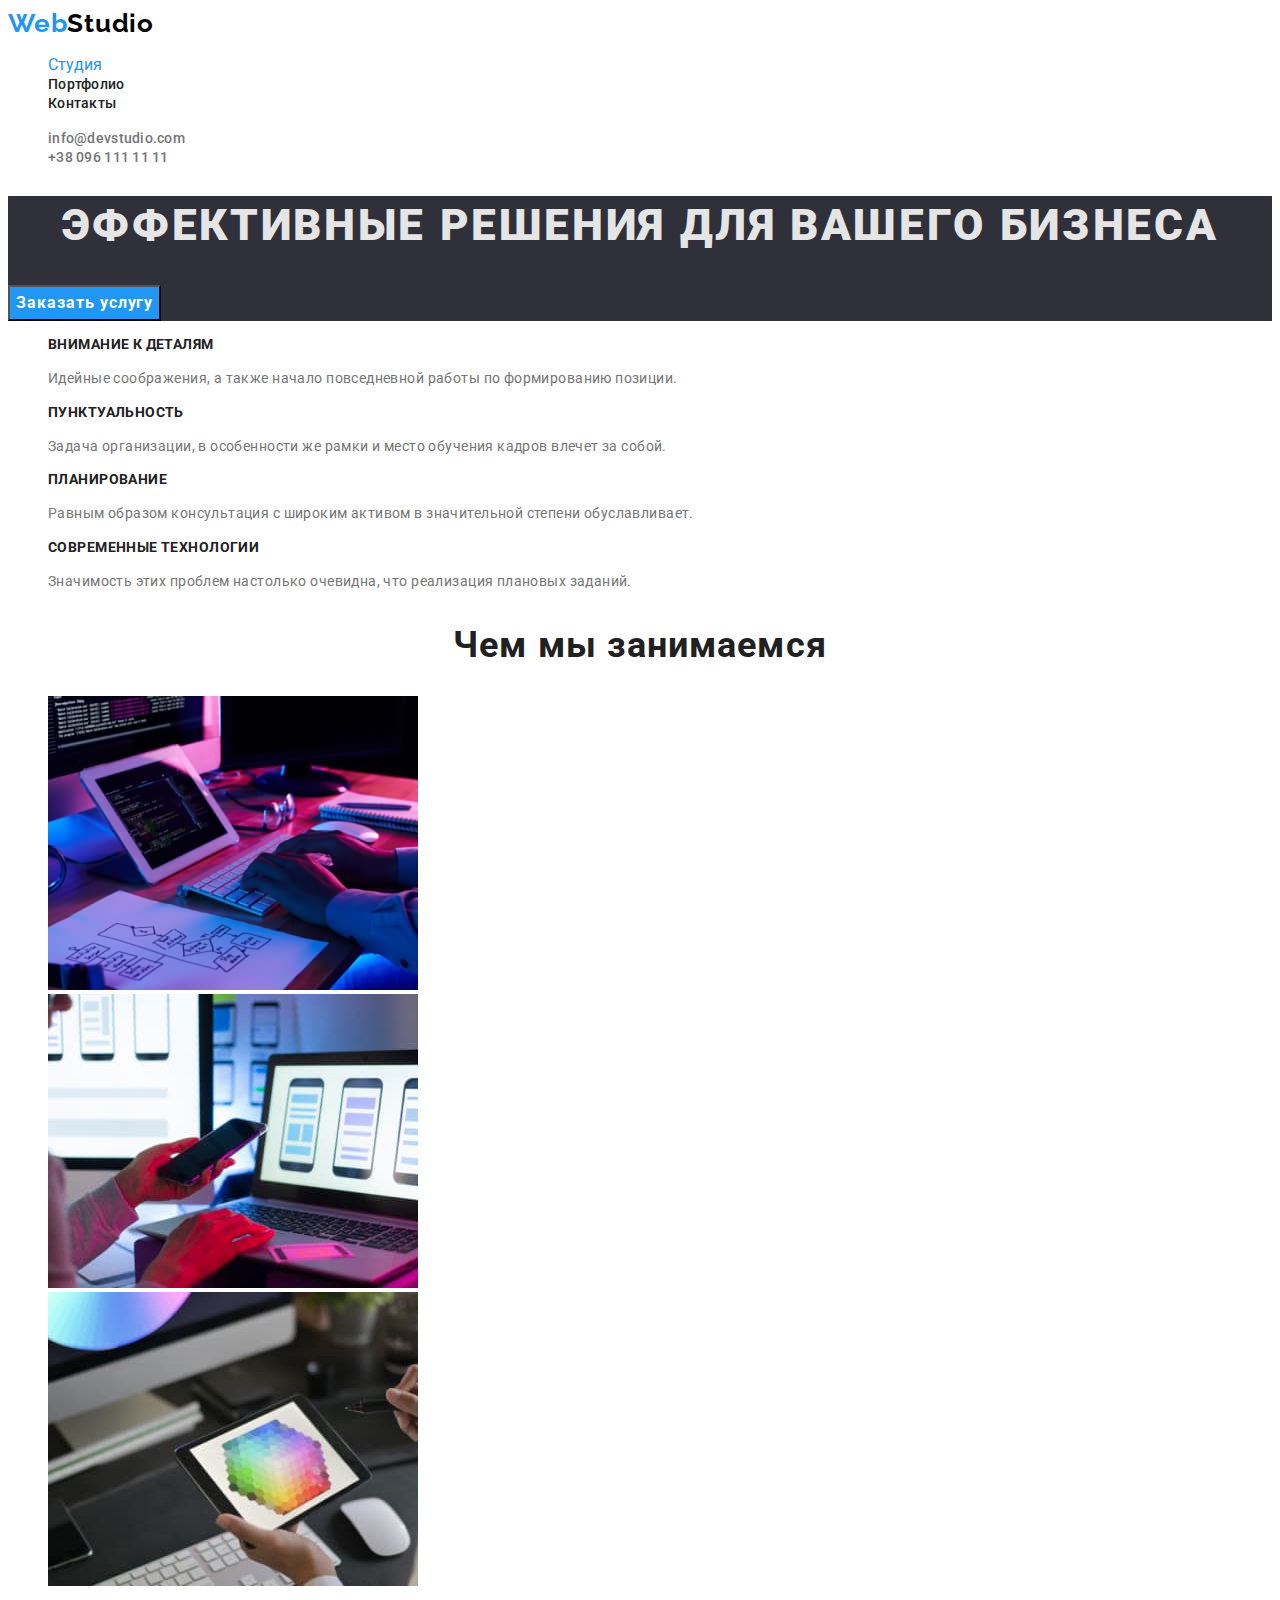
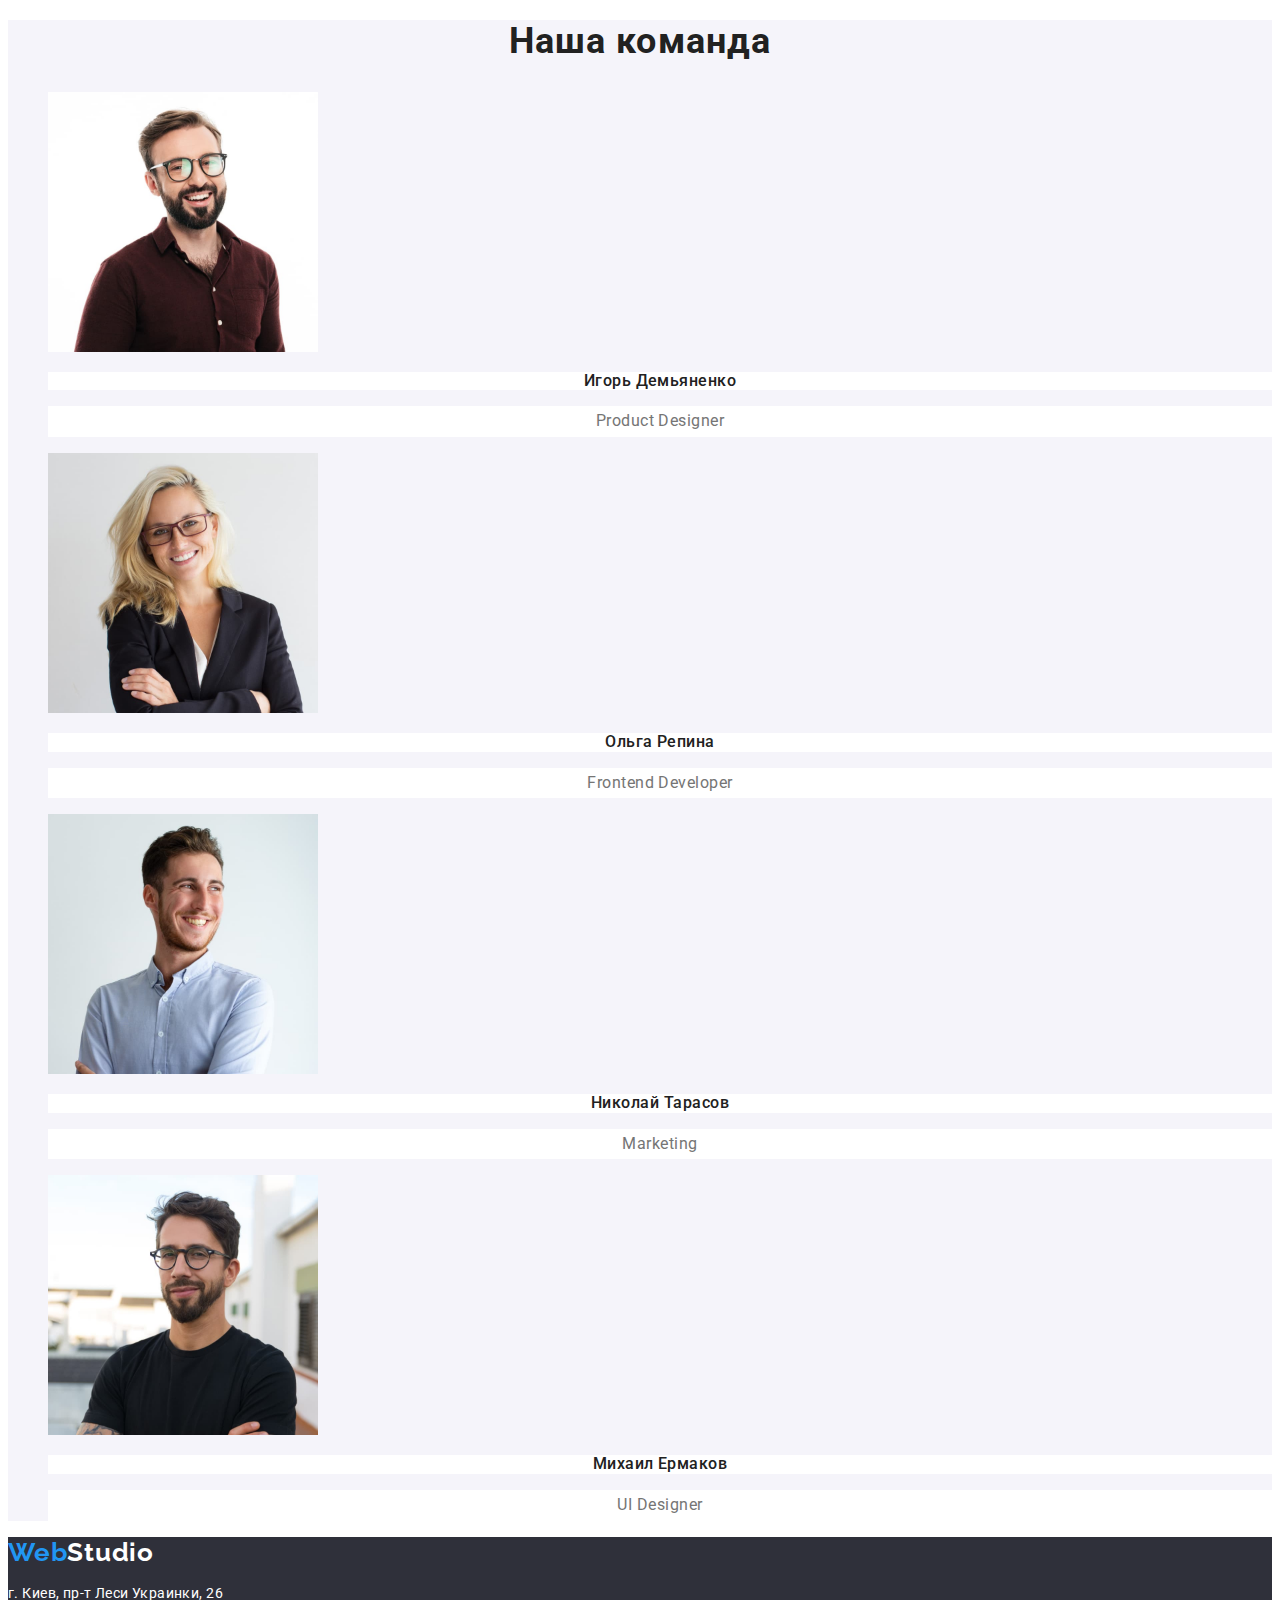
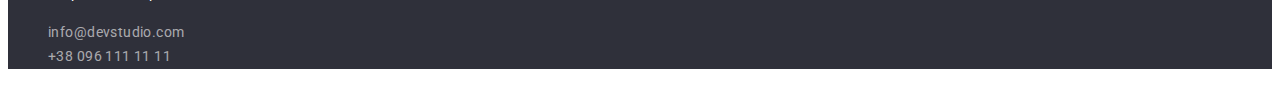
<file: index.html>
<!DOCTYPE html>
<html lang="ru">
<head>
    <meta charset="UTF-8">
    <meta http-equiv="X-UA-Compatible" content="IE=edge">
    <meta name="viewport" content="width=device-width, initial-scale=1.0">
    <title>homework1</title>
    <link rel="preconnect" href="https://fonts.googleapis.com">
    <link rel="preconnect" href="https://fonts.gstatic.com" crossorigin>
    <link
        href="https://fonts.googleapis.com/css2?family=Raleway:wght@700&family=Roboto:wght@400;500;700;900&display=swap"
        rel="stylesheet">
    <link rel="stylesheet" href="./css/style.css">
</head> 
<body class="body">
    <header class="basis">
        <a lang="en" href="" class="basis-logo">Web<span class="basis-logo-another">Studio</span></a>
        <nav class="basis-nav">
            <ul class="basis-menu-list list">
                <li class="basis-menu-item"><a href="./index.html" class="basis-link-studio">Студия</a></li>
                <li class="basis-menu-item"><a href="./portfolio.html" class="basis-link">Портфолио</a></li>
                <li class="basis-menu-item"><a href="" class="basis-link">Контакты</a></li>
            </ul>
        </nav>
        <ul class="basis-contacts-list list">
            <li class="basis-contacts-item"><a href="mailto:info@devstudio.com" class="basis-mail">info@devstudio.com</a></li>
            <li class="basis-contacts-item"><a href="tel:+380961111111" class="basis-tel">+38 096 111 11 11</a></li>
        </ul>
    </header>
    <main>
        <section class="hero">
            <h1 class="hero-title">Эффективные решения для вашего бизнеса</h1>
            <button type="button" class="hero-btn">Заказать услугу</button>
        </section>
        <section class="features">
            <h2 class="visually-hidden">Особенности</h2>
            <ul class="features-list list">
                <li class="features-item"><h3 class="features-subject">Внимание к деталям</h3>
                    <p class="features-text">Идейные соображения, а также начало повседневной работы по формированию позиции.</p>
                </li>
                <li class="features-item"><h3 class="features-subject">Пунктуальность</h3>
                    <p class="features-text">Задача организации, в особенности же рамки и место обучения кадров влечет за собой.</p>
                </li>
                <li class="features-item"><h3 class="features-subject">Планирование</h3>
                    <p class="features-text">Равным образом консультация с широким активом в значительной степени обуславливает.</p>
                </li>
                <li class="features-item"><h3 class="features-subject">Современные технологии</h3>
                    <p class="features-text">Значимость этих проблем настолько очевидна, что реализация плановых заданий.</p>
                </li>
            </ul>
        </section>
        <section class="work">
            <h2 class="work-title">Чем мы занимаемся</h2>
            <ul class="work-list list">
                <li class="work-item"><img src="./img/img1.jpg" alt="разработка програмного обеспечения" width="370"></li>
                <li class="work-item"><img src="./img/img2.jpg" alt="тестирование приложения" width="370"></li>
                <li class="work-item"><img src="./img/img3.jpg" alt="работа с цветовой палитрой" width="370"></li>
            </ul>
        </section>
        <section class="team">
            <h2 class="team-title">Наша команда</h2>
            <ul class="team-list list">
                <li class="team-item">
                    <img src="./img/foto1.jpg" alt="Игорь Демьяненко" width="270">
                    <h3 class="team-subject">Игорь Демьяненко</h3>
                    <p lang="en" class="team-text">Product Designer</p>
                </li>
                <li class="team-item">
                    <img src="./img/foto2.jpg" alt="Ольга Репина" width="270">
                    <h3 class="team-subject">Ольга Репина</h3>
                    <p lang="en" class="team-text">Frontend Developer</p>
                </li>
                <li class="team-item">
                    <img src="./img/foto3.jpg" alt="Николай Тарасов" width="270">
                    <h3 class="team-subject">Николай Тарасов</h3>
                    <p lang="en" class="team-text">Marketing</p>
                </li>
                <li class="team-item">
                    <img src="./img/foto4.jpg" alt="Михаил Ермаков" width="270">
                    <h3 class="team-subject">Михаил Ермаков</h3>
                    <p lang="en" class="team-text">UI Designer</p>
                </li>
            </ul>
        </section>
    </main>
    <footer class="basement">
        <a lang="en" href="" class="basement-logo">Web<span class="basement-logo-another">Studio</span></a>
        <address class="basement-contacts">
            <p class="basement-text">г. Киев, пр-т Леси Украинки, 26</p>
            <ul class="basement-list list list">
                <li class="basement-item"><a href="mailto:info@devstudio.com" class="basement-mail">info@devstudio.com</a></li>
                <li class="basement-item"><a href="tel:+380961111111" class="basement-tel">+38 096 111 11 11</a></li>
            </ul>
        </address>
    </footer>
    
</body>
</html>
</file>
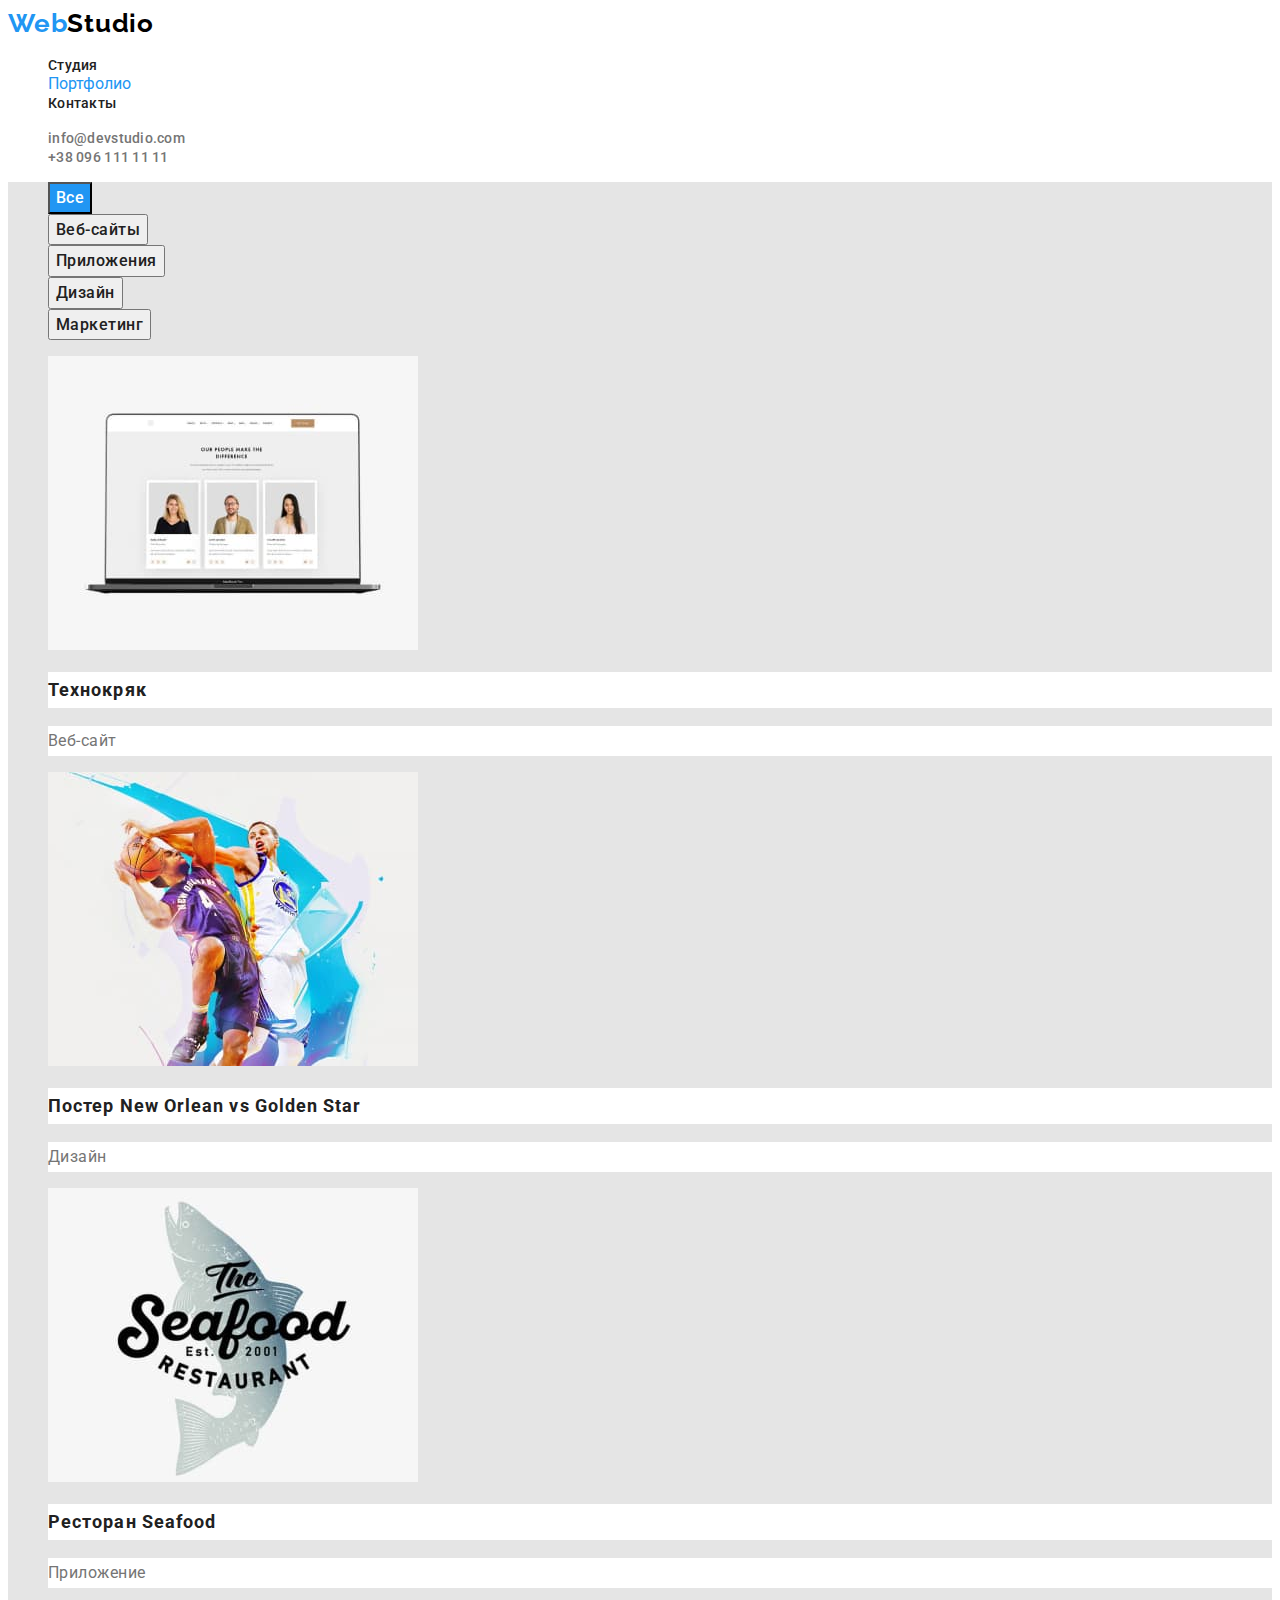
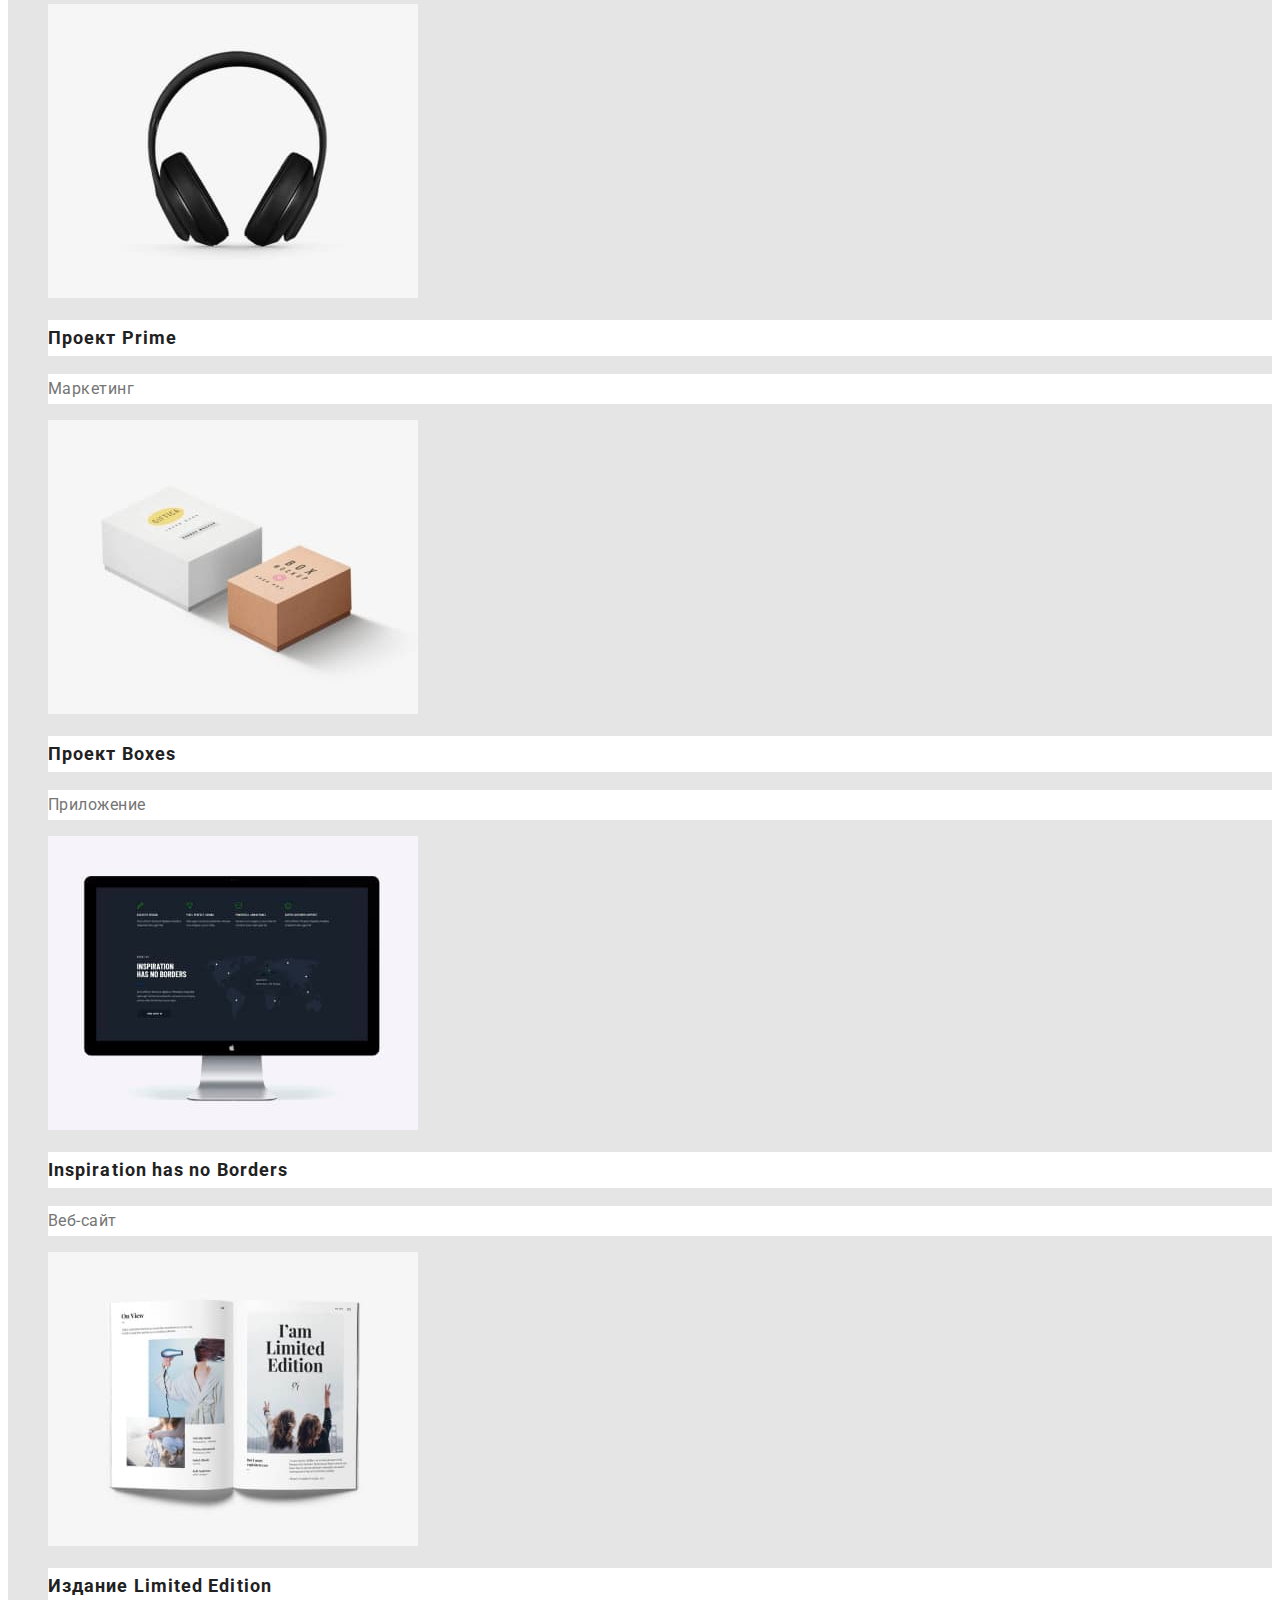
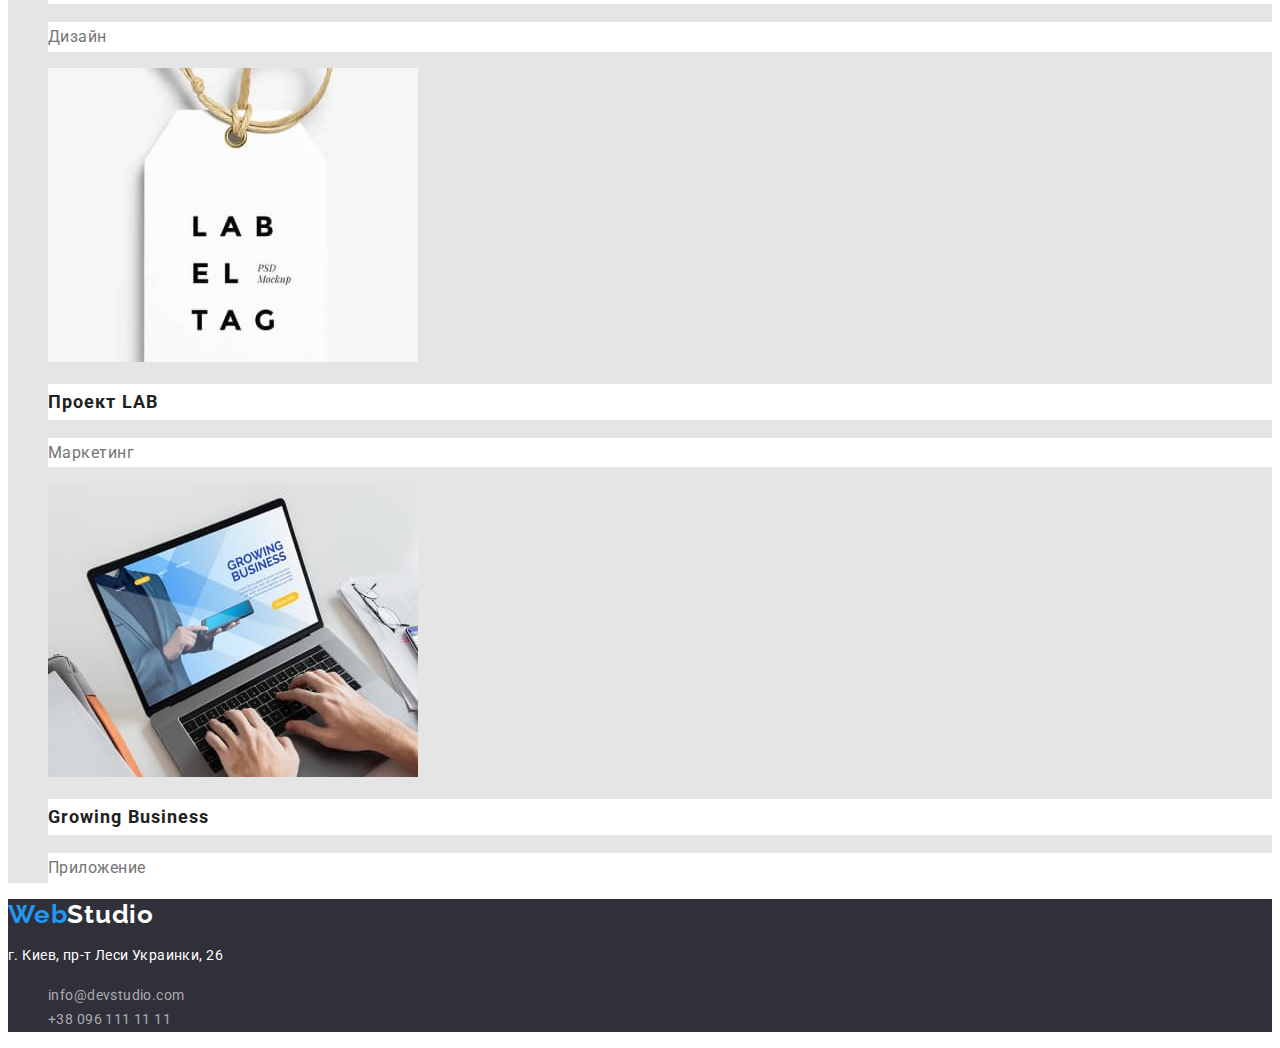
<file: portfolio.html>
<!DOCTYPE html>
<html lang="ru">

<head>
    <meta charset="UTF-8">
    <meta http-equiv="X-UA-Compatible" content="IE=edge">
    <meta name="viewport" content="width=device-width, initial-scale=1.0">
    <title>homework1</title>
    <link rel="preconnect" href="https://fonts.googleapis.com">
    <link rel="preconnect" href="https://fonts.gstatic.com" crossorigin>
    <link
        href="https://fonts.googleapis.com/css2?family=Montserrat:wght@400;500;600&family=Raleway:wght@200&family=Roboto:wght@400;500;700;900&display=swap"
        rel="stylesheet">
    <link rel="stylesheet" href="./css/style.css">
</head>

<body class="body">
    <header class="basis">
        <a lang="en" href="" class="basis-logo">Web<span class="basis-logo-another">Studio</span></a>
        <nav class="basis-nav">
            <ul class="basis-menu-list list">
                <li class="basis-menu-item"><a href="./index.html" class="basis-link">Студия</a></li>
                <li class="basis-menu-item"><a href="./portfolio.html" class="basis-link-portfolio">Портфолио</a></li>
                <li class="basis-menu-item"><a href="" class="basis-link">Контакты</a></li>
            </ul>
        </nav>
        <ul class="basis-contacts-list list">
            <li class="basis-contacts-item"><a href="mailto:info@devstudio.com"
                    class="basis-mail" >info@devstudio.com</a></li>
            <li class="basis-contacts-item"><a href="tel:+380961111111" class="basis-tel">+38 096 111 11 11</a></li>
        </ul>
    </header>
    <main>
        <section class="portfolio">
            <h2 class="visually-hidden">Портфолио</h2>
           <ul class="portfolio-pages-lists list">
            <li class="portfolio-pages-item"><button type="button" class="portfolio-btn-all">Все</button></li>
            <li class="portfolio-pages-item"><button type="button" class="portfolio-btn">Веб-сайты</button></li>
            <li class="portfolio-pages-item"><button type="button" class="portfolio-btn">Приложения</button></li>
            <li class="portfolio-pages-item"><button type="button" class="portfolio-btn">Дизайн</button></li>
            <li class="portfolio-pages-item"><button type="button" class="portfolio-btn">Маркетинг</button></li>
           </ul>
            <ul class="portfolio-example-lists list">
                <li class="portfolio-example-item"><img src="./img/website1.jpg" alt="веб-сайт" width="370">
                   <h3 class="portfolio-example-subject">Технокряк</h3>
                   <p class="portfolio-example-text">Веб-сайт</p></li>
                <li class="portfolio-example-item"><img src="./img/design2.jpg" alt="дизайн" width="370">
                    <h3 class="portfolio-example-subject">Постер <span lang="en">New Orlean vs Golden Star</span></h3>
                    <p class="portfolio-example-text">Дизайн</p>
                </li>
                <li class="portfolio-example-item"><img src="./img/application3.jpg" alt="приложение" width="370">
                    <h3 class="portfolio-example-subject">Ресторан <span lang="en">Seafood</span></h3>
                    <p class="portfolio-example-text">Приложение</p>
                </li>
                <li class="portfolio-example-item"><img src="./img/marketing4.jpg" alt="маркетинг" width="370">
                    <h3 class="portfolio-example-subject">Проект <span lang="en">Prime</span></h3>
                    <p class="portfolio-example-text">Маркетинг</p>
                </li>
                <li class="portfolio-example-item"><img src="./img/application5.jpg" alt="приложение" width="370">
                    <h3 class="portfolio-example-subject">Проект <span lang="en">Boxes</span></h3>
                    <p class="portfolio-example-text">Приложение</p>
                </li>
                <li class="portfolio-example-item"><img src="./img/website6.jpg" alt="веб-сайт" width="370">
                    <h3 lang="en" class="portfolio-example-subject">Inspiration has no Borders</h3>
                    <p class="portfolio-example-text">Веб-сайт</p>
                </li>
                <li class="portfolio-example-item"><img src="./img/design7.jpg" alt="дизайн" width="370">
                    <h3 class="portfolio-example-subject">Издание <span lang="en">Limited Edition</span></h3>
                    <p class="portfolio-example-text">Дизайн</p>
                </li>
                <li class="portfolio-example-item"><img src="./img/marketing8.jpg" alt="маркетинг" width="370">
                    <h3 class="portfolio-example-subject">Проект <span lang="en">LAB</span></h3>
                    <p class="portfolio-example-text">Маркетинг</p>
                </li>
                <li class="portfolio-example-item"><img src="./img/application9.jpg" alt="приложение" width="370">
                    <h3 lang="en" class="portfolio-example-subject">Growing Business</h3>
                    <p class="portfolio-example-text">Приложение</p>
                </li>
            </ul>
         
        </section>

    </main>
    <footer class="basement">
        <a lang="en" href="" class="basement-logo">Web<span class="basement-logo-another">Studio</span></a>
        <address class="basement-contacts">
            <p class="basement-text">г. Киев, пр-т Леси Украинки, 26</p>
            <ul class="basement-list list">
                <li class="basement-item"><a href="mailto:info@devstudio.com" class="basement-mail">info@devstudio.com</a>
                </li>
                <li class="basement-item"><a href="tel:+380961111111" class="basement-tel">+38 096 111 11 11</a></li>
            </ul>
        </address>
    </footer>
        
        
</body>
        
</html>
</file>
<file: css/style.css>
body {
    font-family: 'Roboto', sans-serif;
    color: #E5E5E5;
}
.list {
    list-style: none;
}
.link {
    text-decoration: none;
}

.visually-hidden {
    position: absolute;
    width: 1px;
    height: 1px;
    margin: -1px;
    border: 0;
    padding: 0;

    white-space: nowrap;
    clip-path: inset(100%);
    clip: rect(0 0 0 0);
    overflow: hidden;
}

:root {
    --logo-blue-color: #2196F3;
    --logo-black-color: #000000;
    --logo-white-color: #FFFFFF;
    --accent-color: #2196F3;
    --team-color:#212121;
    --tete-color:#757575;
}
/*-------------------basis------------------- */

.basis-logo {
    font-family: 'Raleway', sans-serif;
    font-weight: 700;
    font-size: 26px;
    line-height: 1.2;
    letter-spacing: 0.03em;
    text-decoration: none;
    color:var(--logo-blue-color);
}
.basis-logo:hover,
.basis-logo:focus {
    color:var(--accent-color);
}
.basis-logo-another {
    font-family: 'Raleway', sans-serif;
    font-weight: 700;
    font-size: 26px;
    line-height: 1.2;
    letter-spacing: 0.03em;
    text-decoration: none;
    color: var(--logo-black-color);
}
.basis-logo-another:hover,
.basis-logo-another:focus {
    color: var(--accent-color);
}

.basis-link {
    font-weight: 500;
    font-size: 14px;
    line-height: 1.14;
    letter-spacing: 0.02em;
    text-decoration: none;
    color: #212121;
}

.basis-link:hover,
.basis-link:focus {
    color: var(--accent-color);
}

.basis-link-studio {
    color: var(--accent-color);
    text-decoration: none;
}

.basis-link-studio:hover,
.basis-link-studio:focus {
    color: var(--accent-color);
}

.basis-link-portfolio {
    color: var(--accent-color);
    text-decoration: none;
}

.basis-link-portfolio:hover,
.basis-link-portfolio:focus {
    color: var(--accent-color);
}
.basis-mail {
    font-weight: 500;
    font-size: 14px;
    line-height: 1.14;
    letter-spacing: 0.02em;
    text-decoration: none;
    color: #757575;
}

.basis-mail:hover,
.basis-mail:focus {
    color: var(--accent-color);
}

.basis-tel {
    font-weight: 500;
    font-size: 14px;
    line-height: 1.14;
    letter-spacing: 0.02em;
    text-decoration: none;
    color: #757575;
}

.basis-tel:hover,
.basis-tel:focus {
    color: var(--accent-color);
}

/*---------hero---------*/
.hero {
    background: #2F303A;
}

.hero-title {
    font-weight: 900;
    font-size: 44px;
    line-height: 1.36;
    text-align: center;
    letter-spacing: 0.06em;
    text-transform: uppercase;
}

.hero-btn {
    font-family: inherit;
    font-weight: 700;
    font-size: 16px;
    line-height: 1.87;
    display: flex;
    align-items: center;
    text-align: center;
    letter-spacing: 0.06em;
    color: #FFFFFF;
    background: #2196F3;;
}

.hero-btn:hover,
.hero-btn:focus {
    background: #188CE8;
}
/*---------features---------*/
.features-subject {
    font-weight: 700;
    font-size: 14px;
    line-height: 1.14;
    letter-spacing: 0.03em;
    text-transform: uppercase;
    color: #212121;
}

.features-text {
    font-size: 14px;
    line-height: 1.7;
    letter-spacing: 0.03em;
    color: #757575;
}

.work-title {
    font-weight: 700;
    font-size: 36px;
    line-height: 1.17;
    text-align: center;
    letter-spacing: 0.03em;
    color: #212121;
}

.team {
    background: #F5F4FA;
}

.team-title {
    font-weight: 700;
    font-size: 36px;
    line-height: 1.17;
    text-align: center;
    letter-spacing: 0.03em;
    color: #212121;
}

.team-subject {
    font-weight: 500;
    font-size: 16px;
    line-height: 1.18;
    text-align: center;
    letter-spacing: 0.03em;
    color: var(--team-color);
    background: #FFFFFF;
}

.team-text {
    font-size: 16px;
    line-height: 1.9;
    text-align: center;
    letter-spacing: 0.03em;
    color: var(--tete-color);
    background: #FFFFFF;
}

/*---------basement---------*/
.basement{
    background: #2F303A;
}
.basement-logo {
    font-family: 'Raleway', sans-serif;
    font-weight: 700;
    font-size: 26px;
    line-height: 1.19;
    letter-spacing: 0.03em;
    text-decoration: none;
    color: var(--logo-blue-color);
}

.basement-logo:hover,
.basement-logo:focus {
    color: var(--accent-color);
}

.basement-logo-another {
    font-family: 'Raleway', sans-serif;
    font-weight: 700;
    font-size: 26px;
    line-height: 1.19;
    letter-spacing: 0.03em;
    text-decoration: none;
    color: var(--logo-white-color); 
}
.basement-logo-another:hover,
.basement-logo-another:focus {
    color: var(--accent-color);
}

.basement-text {
    font-size: 14px;
    line-height: 1.7;
    letter-spacing: 0.03em;
    color: #FFFFFF;
}

.basement-mail {
    font-size: 14px;
    line-height: 1.7;
    letter-spacing: 0.03em;
    text-decoration: none;
    color: rgba(255, 255, 255, 0.6);
}
.basement-mail:hover,
.basement-mail:focus {
    color: var(--accent-color);
}

.basement-tel {
    font-size: 14px;
    line-height: 1.7;
    letter-spacing: 0.03em;
    text-decoration: none;
    color: rgba(255, 255, 255, 0.6);
}
.basement-tel:hover,
.basement-tel:focus {
    color: var(--accent-color);
}

/*-----------------portfolio----------------*/
.portfolio {
    background: #E5E5E5
}
.portfolio-btn {
    font-family: inherit;
    font-weight: 500;
    font-size: 16px;
    line-height: 1.6;
    text-align: center;
    letter-spacing: 0.03em;
    color: #212121;
}
.portfolio-btn:hover,
.portfolio-btn:focus {
    color: #FFFFFF;
    background: #2196F3;
}

.portfolio-btn-all {
    font-family: inherit;
    font-weight: 500;
    font-size: 16px;
    line-height: 1.6;
    text-align: center;
    letter-spacing: 0.03em;
    color: #FFFFFF;
    background: #2196F3;
}

.portfolio-example-subject {
    font-weight: 700;
    font-size: 18px;
    line-height: 2;
    letter-spacing: 0.06em;
    text-decoration: none;
    color: var(--team-color);
    background: #FFFFFF;
}

.portfolio-example-text {
    font-size: 16px;
    line-height: 1.87;
    letter-spacing: 0.03em;
    text-decoration: none;
    color: var(--tete-color);
    background: #FFFFFF;
}

.basement-contacts {
    font-style: normal;
}
</file>
